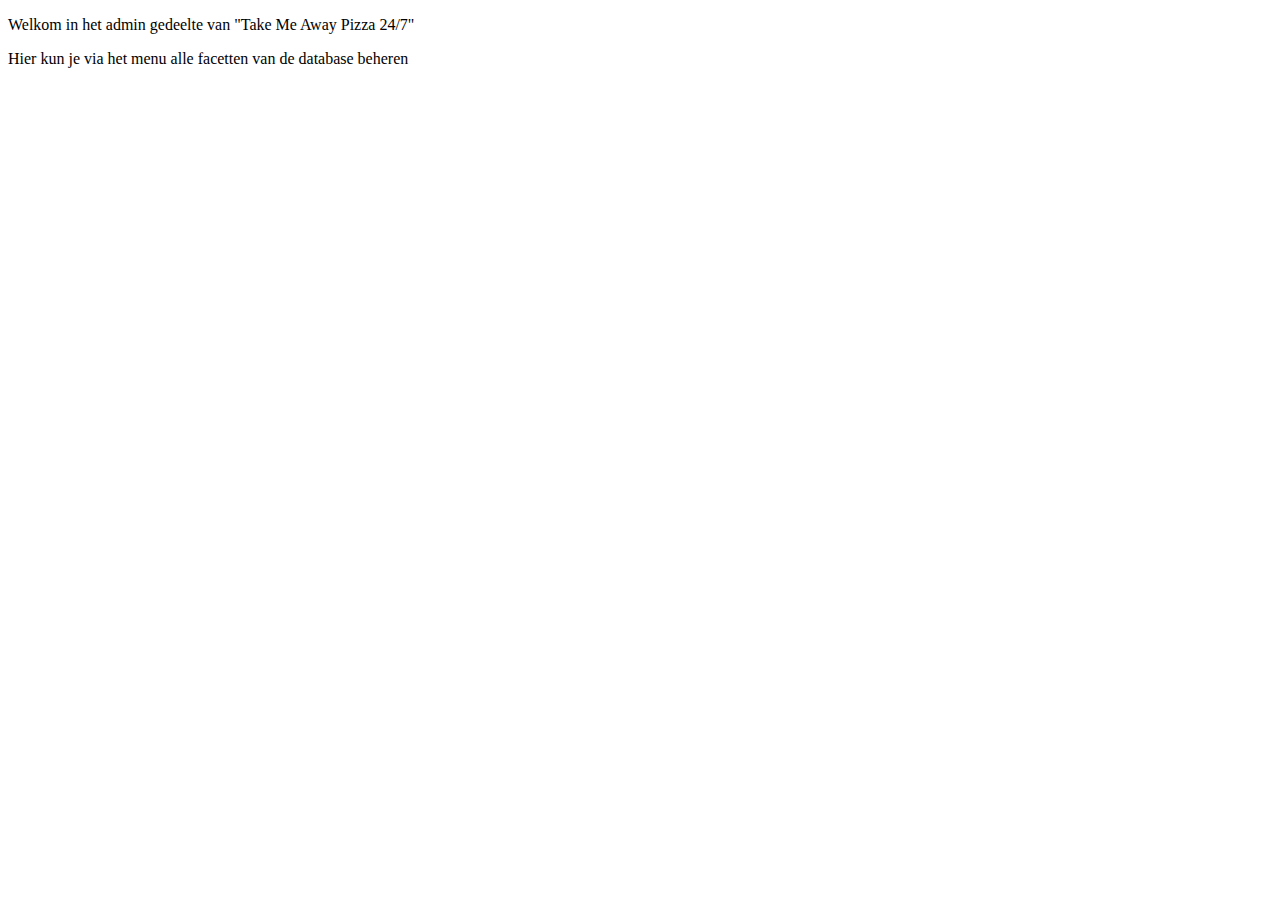
<file: admin/iframe_dummy.html>
<!DOCTYPE HTML PUBLIC "-//W3C//DTD HTML 4.01//EN" "http://www.w3.org/TR/html4/strict.dtd">
<html xmlns="http://www.w3.org/1999/xhtml">
	<head>
		<meta http-equiv="Content-Type" content="text/html; charset=UTF-8">
		<title>Test</title>
	</head>
	<body>
		<p>Welkom in het admin gedeelte van "Take Me Away Pizza 24/7"</p>
        <p>Hier kun je via het menu alle facetten van de database beheren</p>
	</body>
</html>
</file>
